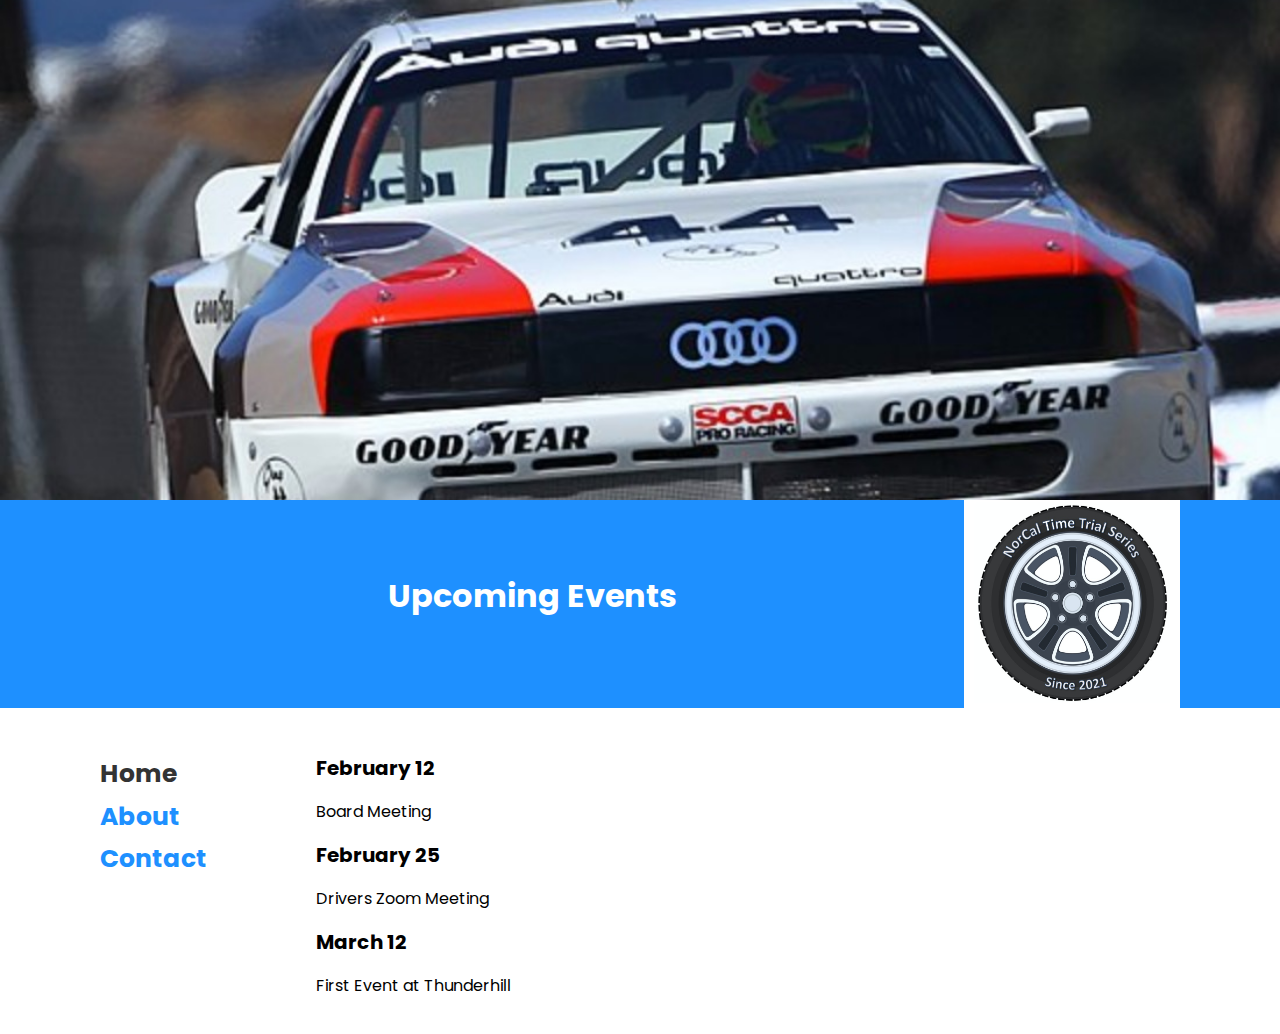
<file: index.html>
<!DOCTYPE html>
<html lang="en">
<head>
    <meta charset="UTF-8">
    <meta http-equiv="X-UA-Compatible" content="IE=edge">
    <meta name="viewport" content="width=device-width, initial-scale=1.0">
    <link href="https://fonts.googleapis.com/css2?family=Poppins&display=swap" rel="stylesheet">
    <link rel="stylesheet" href="css/style_2.css">
    <title>NorCal</title>
</head>
<body>
    <!---------- Header -------------------->
    <header>
        <!-- <h1 class="title">NORCAL TIME TRIAL SERIES</h1> -->
    </header>
    <div class="sub-header">
        <div class="container">
            <div><h1>Upcoming Events</h1></div>
            <div class="logo"><img src="images/logo.png" alt="Logo"></div>
        </div>
        ​</div>
    <!---------- End of Header ------------>

    <!---------- Content -------------------->
    <section class="content">
        <div class="container">
                    <div class="menu">
                        <ul class="list-group list-unstyled">
                            <li><a href="index.html" class="active" >Home</a></li>
                            <li><a href="about.html">About</a></li>
                            <li><a href="contact.html">Contact</a></li>
                        </ul>
                    </div>

                    <div class="details">
                        <div>
                            <h6>February 12</h6>
                            <p>Board Meeting</p>
                        </div>
                        <div>
                            <h6>February 25</h6>
                            <p>Drivers Zoom Meeting</p>
                        </div>
                        <div>
                            <h6>March 12</h6>
                            <p>First Event at Thunderhill</p>
                        </div>
                    </div>

        </div>
    </section>
    <!---------- End of Content ------------>

</body>
</html>
</file>
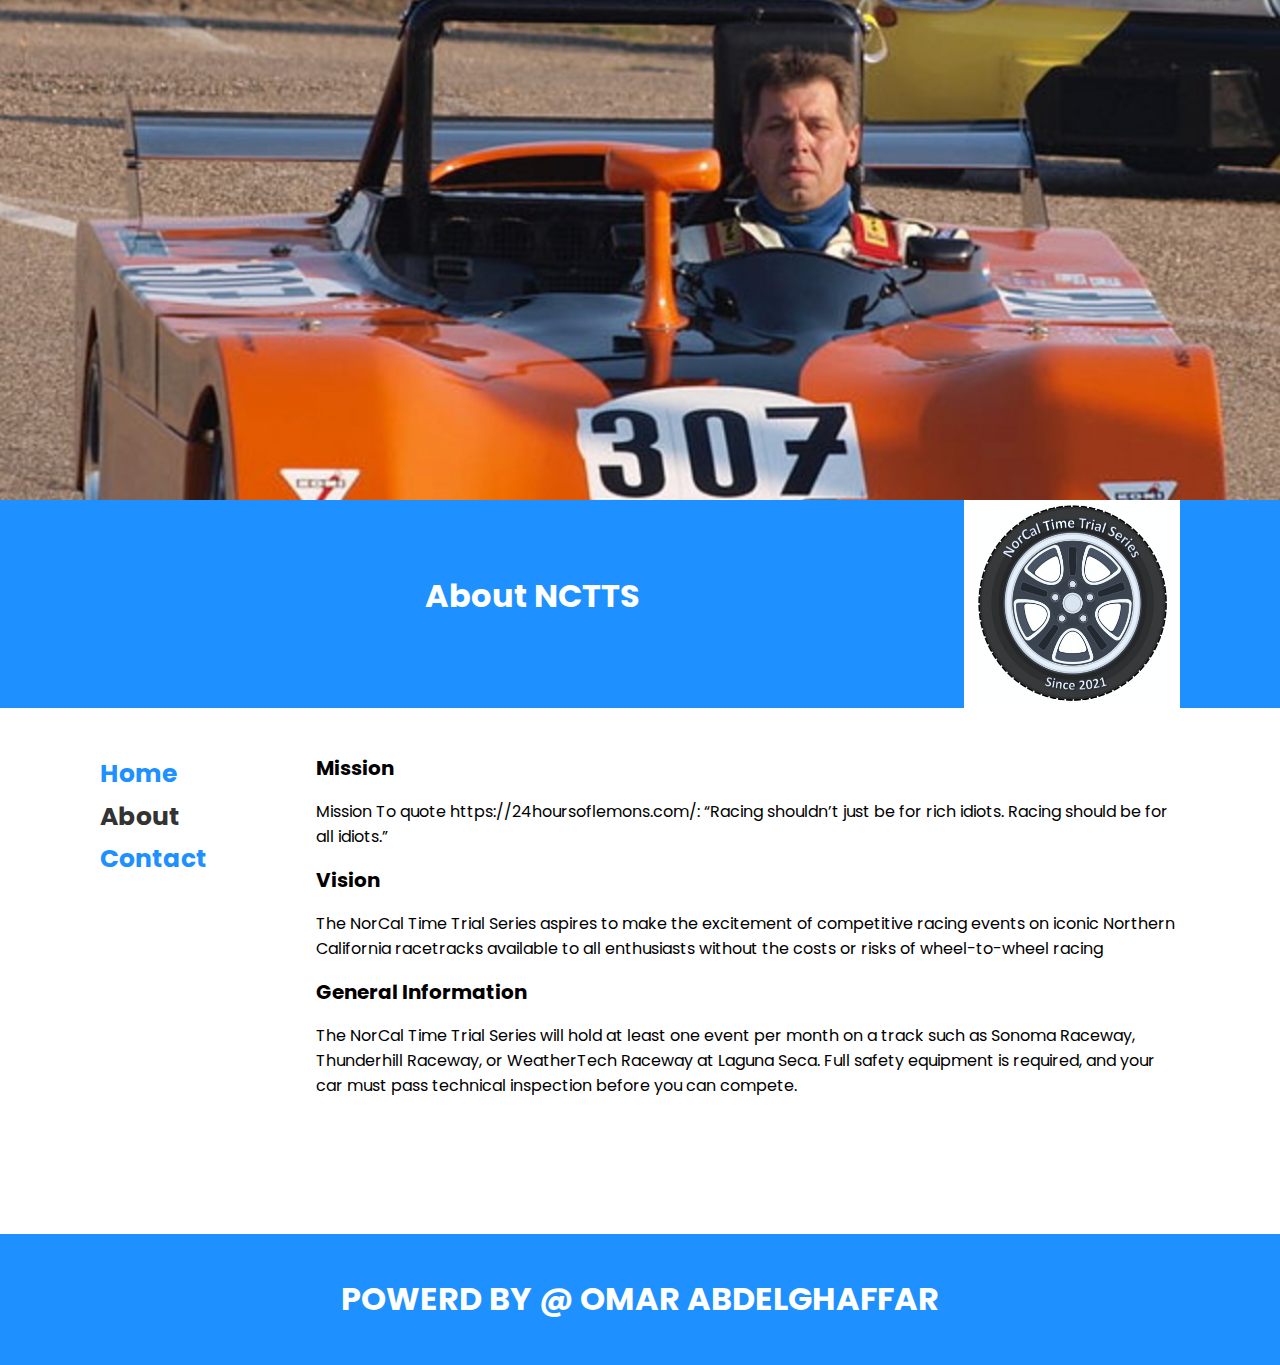
<file: about.html>
<!DOCTYPE html>
<html lang="en">
<head>
    <meta charset="UTF-8">
    <meta http-equiv="X-UA-Compatible" content="IE=edge">
    <meta name="viewport" content="width=device-width, initial-scale=1.0">
    <link href="https://fonts.googleapis.com/css2?family=Poppins&display=swap" rel="stylesheet">
    <link rel="stylesheet" href="css/style_2.css">
    <title>About Us</title>
</head>
<body>
    <section class="about-us">
    <!---------- Header -------------------->
    <header>
        <!-- <h1 class="title">NORCAL TIME TRIAL SERIES</h1> -->
    </header>
    <div class="sub-header">
        <div class="container">
            <div><h1>About NCTTS</h1></div>
            <div class="logo"><img src="images/logo.png" alt="Logo"></div>
        </div>
        ​</div>
    <!---------- End of Header ------------>

        <!---------- Content -------------------->
        <section class="content">
            <div class="container">
                        <div class="menu">
                            <ul class="list-group list-unstyled">
                                <li><a href="index.html">Home</a></li>
                                <li><a href="about.html" class="active">About</a></li>
                                <li><a href="contact.html">Contact</a></li>
                            </ul>
                        </div>
    
                        <div class="details">
                            <div>
                                <h6>Mission</h6>
                                <p>Mission To quote https://24hoursoflemons.com/: “Racing shouldn’t just be for rich idiots. Racing should be for all idiots.”</p>
                            </div>
                            <div>
                                <h6>Vision</h6>
                                <p>The NorCal Time Trial Series aspires to make the excitement of competitive racing events on iconic Northern California racetracks available to all enthusiasts without the costs or risks of wheel-to-wheel racing</p>
                            </div>
                            <div>
                                <h6>General Information</h6>
                                <p>The NorCal Time Trial Series will hold at least one event per month on a track such as Sonoma Raceway, Thunderhill Raceway, or WeatherTech Raceway at Laguna Seca. Full safety equipment is required, and your car must pass technical inspection before you can compete.</p>
                            </div>
                        </div>
    
            </div>
        </section>
        <!---------- End of Content ------------>

        <!---------- Footer ------------>
        <footer>
            <h1>POWERD BY @ OMAR ABDELGHAFFAR</h1>
        </footer>
        <!---------- End of Footer ------------>

</section>
    
</body>
</html>
</file>
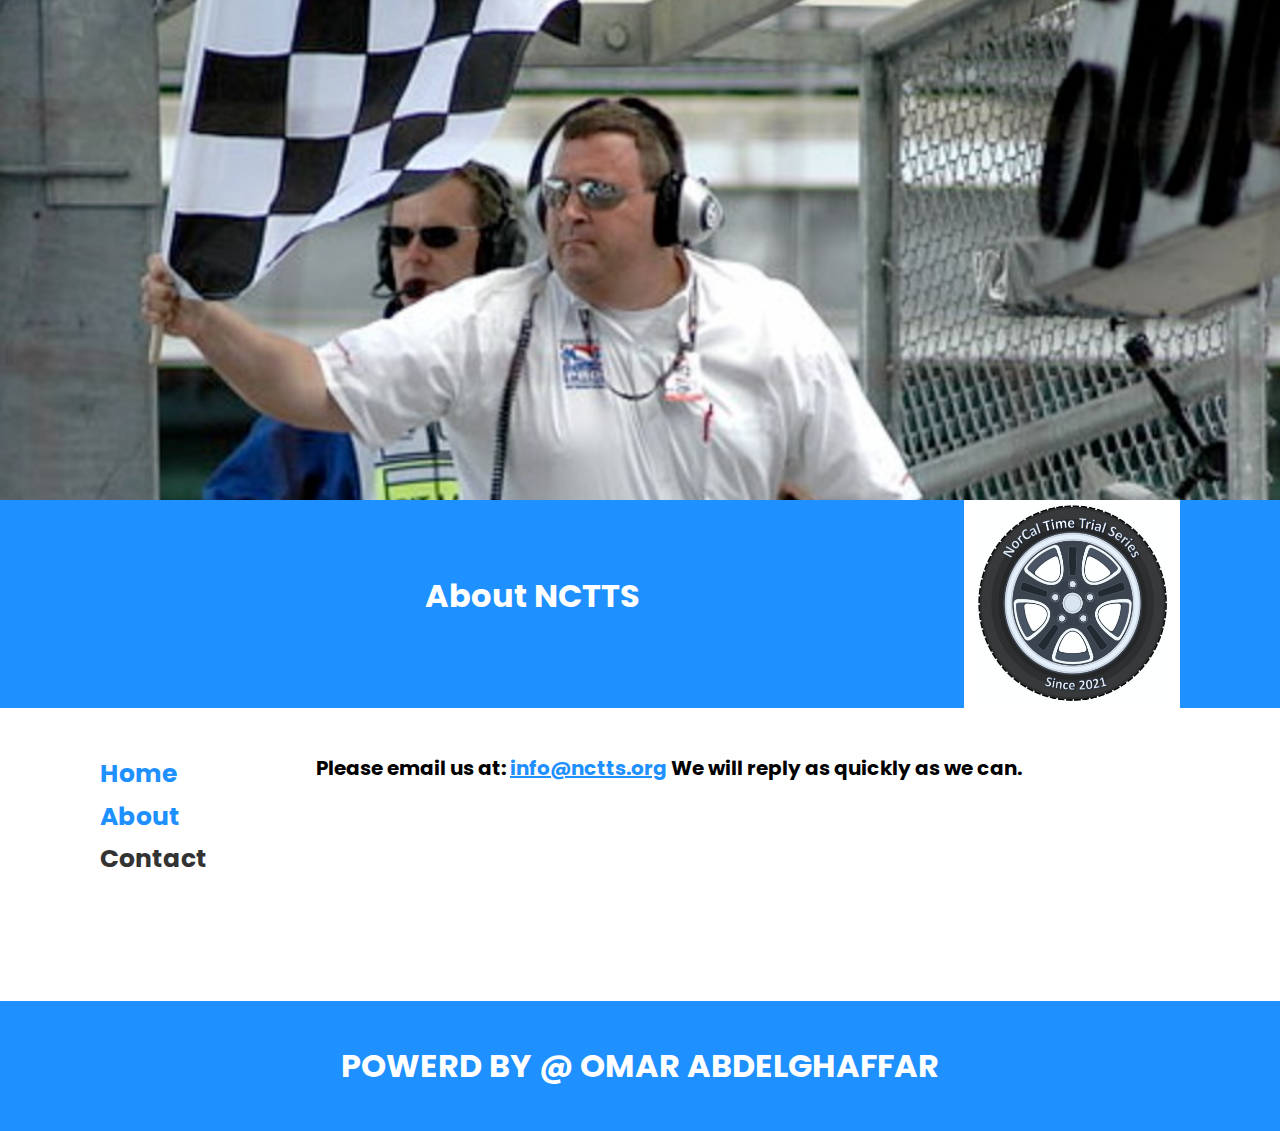
<file: contact.html>
<!DOCTYPE html>
<html lang="en">

<head>
    <meta charset="UTF-8">
    <meta http-equiv="X-UA-Compatible" content="IE=edge">
    <meta name="viewport" content="width=device-width, initial-scale=1.0">
    <link href="https://fonts.googleapis.com/css2?family=Poppins&display=swap" rel="stylesheet">
    <link rel="stylesheet" href="css/style_2.css">
    <title>Contact Us</title>
</head>

<body>
    <section class="contact-us">
        <!---------- Header -------------------->
        <header>
            <!-- <h1 class="title">NORCAL TIME TRIAL SERIES</h1> -->
        </header>
        <div class="sub-header">
            <div class="container">
                <div>
                    <h1>About NCTTS</h1>
                </div>
                <div class="logo"><img src="images/logo.png" alt="Logo"></div>
            </div>
            ​
        </div>
        <!---------- End of Header ------------>

        <!---------- Content -------------------->
        <section class="content">
            <div class="container">
                <div class="menu">
                    <ul class="list-group list-unstyled">
                        <li><a href="index.html">Home</a></li>
                        <li><a href="about.html">About</a></li>
                        <li><a href="contact.html" class="active">Contact</a></li>
                    </ul>
                </div>

                <div class="details">
                    <div>
                        <h6>Please email us at: <a href="mailto: info@nctts.org">info@nctts.org</a> We will reply as
                            quickly as we can.
                        </h6>
                    </div>
                </div>
            </div>

            </div>
        </section>
        <!---------- End of Content ------------>

        <footer>
            <h1>POWERD BY @ OMAR ABDELGHAFFAR</h1>
        </footer>

    </section>
</body>

</html>
</file>
<file: css/style_2.css>
*{
    box-sizing: border-box;
}
body{
    margin: 0;
    padding: 0;
    font-family: 'Poppins', sans-serif;
}

/*============
Header
=============*/
header{
    margin: 0;
    background-image: url(../images/image1.jpeg);
    background-repeat: no-repeat;
    background-size: cover;
    background-position: 50% 20%; 
    min-height: 500px;
}
header > h1{
    position: fixed;
    left: 5%;
}
.sub-header h1{
    margin: 0;
    text-align: center;
    font-weight: bold;
    color: #FFF;
    line-height: 6;

}
.sub-header .container{
    background-color: #1e90ff;
    padding: 0 100px;
    display: grid;
    grid-template-columns: 4fr 1fr;
}
.sub-header .container .logo img{
    width: 100%;
    height: 100%;
}

/*============
Content
=============*/
.content{
    padding: 20px 0;
}
.content .container{
    padding: 0 100px;
    display: grid;
    grid-template-columns: 1fr 4fr;
}
.content .menu ul {
    list-style: none;
    margin: 0;
    padding: 0;
}
.content .menu ul li a{
    color: #1e90ff;
    text-decoration: none;
    font-size: 25px;
    font-weight: bold;
    line-height: 1.7;
}
.content .menu ul li .active{
    color: #333;
}

.content .details h6{
    font-size: 20px;
    margin: 0;
}

/*============
About Us
=============*/
.about-us header{
    margin: 0;
    background-image: url(../images/image2.jpeg);
    background-repeat: no-repeat;
    background-size: cover;
    background-position: 50% 20%; 
    min-height: 500px;
}
/*============
Contact Us
=============*/
.contact-us header{
    margin: 0;
    background-image: url(../images/image3.jpeg);
    background-repeat: no-repeat;
    background-size: cover;
    background-position: 50% 20%; 
    min-height: 500px;
}
.content .details a{
    color: #1e90ff;
}

.about-us footer,
.contact-us footer{
    margin-top: 100px;
    padding: 20px 0;
    background-color: #1e90ff;
    color: #FFF;
    text-align: center;
}
/*============
Media Query
=============*/
/*Media Query for XS screen*/
@media (max-width: 767px) {
    .sub-header .container,
    .content .container{
        padding: 0px 5px;
        grid-template-columns: 2fr 2fr;
    }
    .content .container{
        grid-template-columns: 2fr 4fr;
    }
    .sub-header h1{
        line-height: 2;
    }
}
@media (max-width: 320px){
    .sub-header h1{
        line-height: 2;
    }
    .content .container{
        grid-template-columns: 2fr 4fr;
    }
}
</file>
